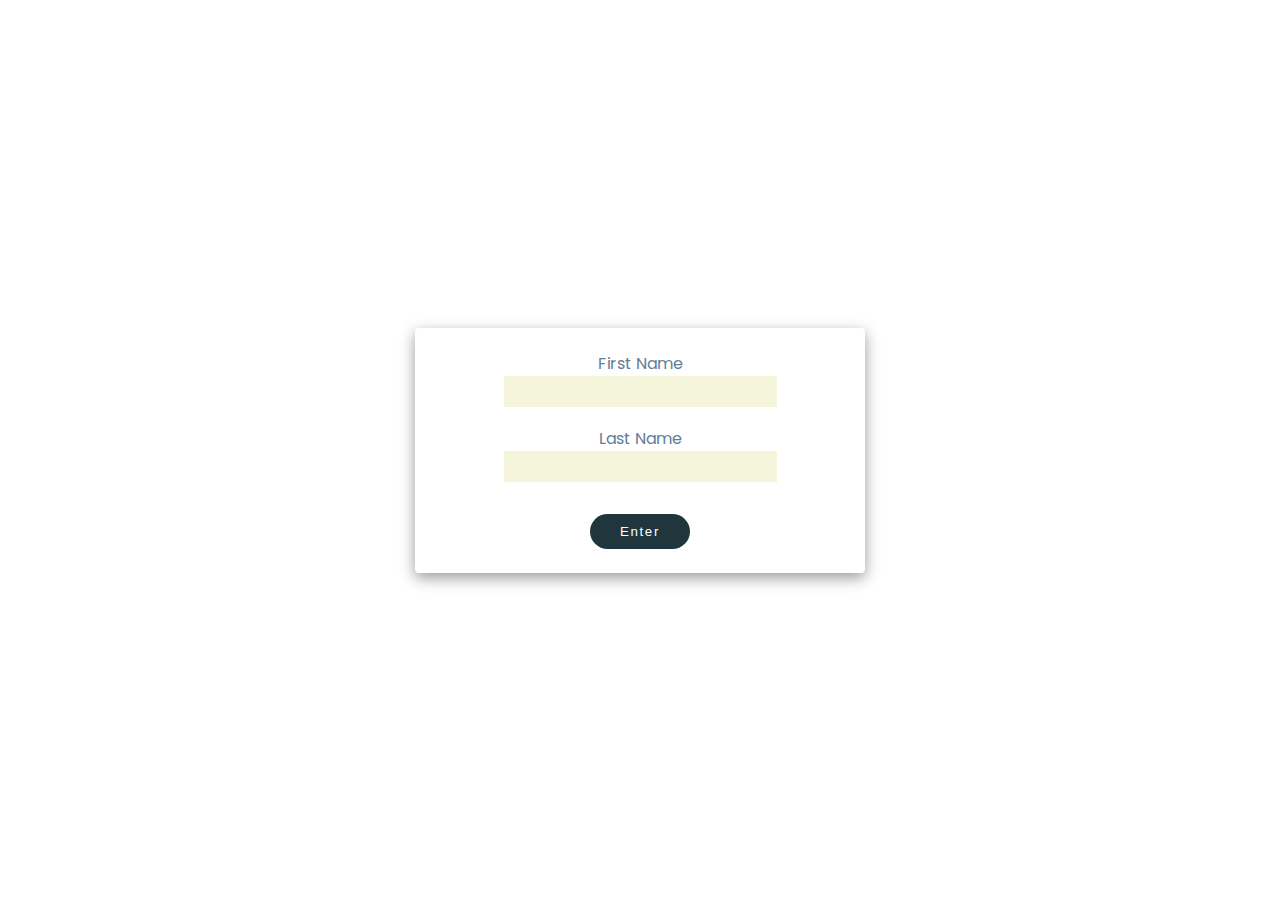
<file: index.html>
<!DOCTYPE html>
<html lang="en">
<head>
    <meta charset="UTF-8">
    <meta http-equiv="X-UA-Compatible" content="IE=edge">
    <meta name="viewport" content="width=device-width, initial-scale=1.0">
    <title>Document</title>
    <link rel="stylesheet" href="style.css">
</head>
<body>

    <main>
        <section class="container">
             <div class="card login">
            <div class="img-container">
                 <!-- <img src={logo} alt="Logo"/> -->
            </div>

            <form action='login.html' method="GET">
                <p>
                    First Name <br/>
                    <input type="text" name="first_name" value=""/>
                </p>
                <p>
                    Last Name <br/>
                    <input type="text" name="last_name" value=""/>
                </p>

                <button>Enter</button>

                
            </form>

        </div>

        </section>
        </main>
</body>
</html>
</file>
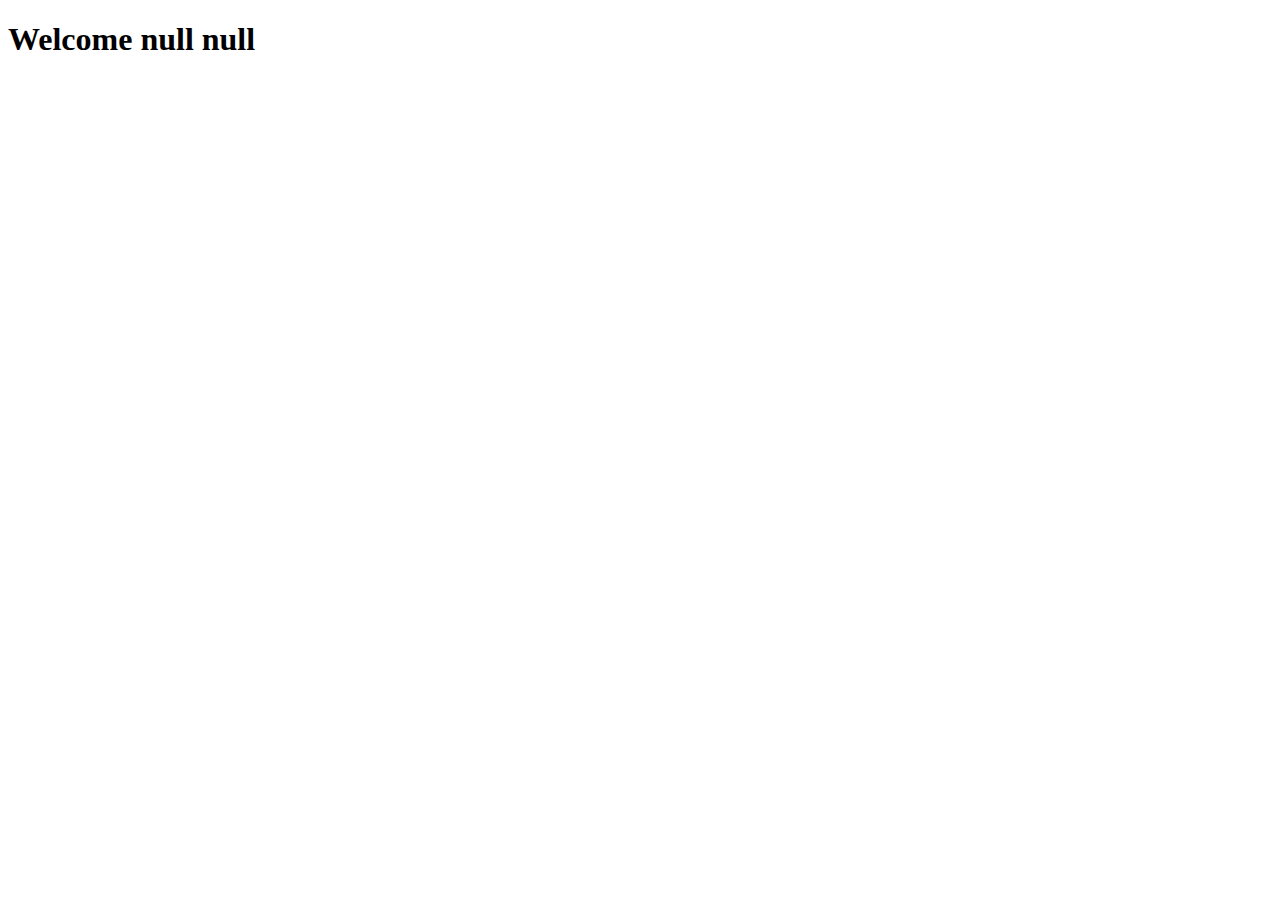
<file: login.html>
<!DOCTYPE html>
<html lang="en">
<head>
    <meta charset="UTF-8">
    <meta http-equiv="X-UA-Compatible" content="IE=edge">
    <meta name="viewport" content="width=device-width, initial-scale=1.0">
    <title>Document</title>
</head>
<body>
    <h1 class="params"></h1>
    <script>
        function getParameterByName(name, url) {
            if (!url) url = window.location.href;
            name = name.replace(/[\[\]]/g, '\\$&');
            var regex = new RegExp('[?&]' + name + '(=([^&#]*)|&|#|$)'),
                results = regex.exec(url);
            if (!results) return null;
            if (!results[2]) return '';
            return decodeURIComponent(results[2].replace(/\+/g, ' '));
        }
        
        var first_name = getParameterByName('first_name');
        var last_name = getParameterByName('last_name');
        
         var h1 = document.querySelector('.params')
         h1.textContent = `Welcome ${first_name}  ${last_name}`
        </script>
        
        
    
</body>
</html>
</file>
<file: style.css>
@import url('https://fonts.googleapis.com/css2?family=Poppins:wght@300;400&display=swap');

:root {
    --clr-accent: #70A9A1;
    --clr-dark-accent: #1F363D;
    --light-shadow: 0 5px 15px rgba(0, 0, 0, 0.1);
    --subtle-shadow: 0 5px 5px rgba(0, 0, 0, 0.05);
    --dark-shadow: 0 5px 15px rgba(0, 0, 0, 0.4);
    --max-width: 1170px;
    --fixed-width: 450px;
    /* dark shades of primary color*/
  --clr-primary-1: hsl(162, 61%, 89%);
  --clr-primary-2: hsl(162, 60%, 78%);
  --clr-primary-3: hsl(162, 61%, 67%);
  --clr-primary-4: hsl(162, 61%, 57%);
  /* primary/main color */
  --clr-primary-5: hsl(162, 73%, 46%);
  /* lighter shades of primary color */
  --clr-primary-6: #1aa179;
  --clr-primary-7: #13795b;
  --clr-primary-8: #0d503c;
  --clr-primary-9: #06281e;
  /* darkest grey - used for headings */
  --clr-grey-1: hsl(212, 33%, 89%);
  --clr-grey-2: hsl(210, 31%, 80%);
  --clr-grey-3: hsl(211, 27%, 70%);
  --clr-grey-4: hsl(209, 23%, 60%);
  /* grey used for paragraphs */
  --clr-grey-5: hsl(210, 22%, 49%);
  --clr-grey-6: hsl(209, 28%, 39%);
  --clr-grey-7: hsl(209, 34%, 30%);
  --clr-grey-8: hsl(211, 39%, 23%);
  --clr-grey-9: hsl(209, 61%, 16%);
  --clr-white: #fff;
  --clr-red-dark: hsl(360, 67%, 44%);
  --clr-red-light: hsl(360, 71%, 66%);
  --clr-green-dark: hsl(125, 67%, 44%);
  --clr-green-light: hsl(125, 71%, 66%);
  --clr-black: #222;
  --transition: all 0.3s linear;
  --spacing: 0.1rem;
  --radius: 0.25rem;
  --font-family:'Poppins', sans-serif;
}

/*
=============== 
Global Styles
===============
*/

*,
::after,
::before {
  margin: 0;
  padding: 0;
  box-sizing: border-box;
}
body {

  background: var(--clr-pink);
  color: var(--clr-grey-9);
  line-height: 1.5;
  font-size: 0.875rem;
  font-family: 'Poppins', sans-serif;
}
ul {
  list-style-type: none;
}
a {
  text-decoration: none;
}
h1,
h2,
h3,
h4 {
  

  text-transform: capitalize;
  line-height: 1.25;
  margin-bottom: 0.75rem;
}
input {
    background-color: beige;
    border: transparent;
    padding: 0.5rem 3rem;


}
input:focus{
    outline: 1px solid var(--clr-dark-accent);
}
h1 {
  font-size: 3rem;
}
h2 {
  font-size: 2rem;
}
h3 {
  font-size: 1 rem;
}
h4 {
  font-size: 0.875rem;
}
p {
  margin-bottom: 1.25rem;
  color: var(--clr-grey-5);
}
@media screen and (min-width: 800px) {
  h1 {
    font-size: 4rem;
  }
  h2 {
    font-size: 2.5rem;
  }
  h3 {
    font-size: 1 rem;
  }
  h4 {
    font-size: 1rem;
  }
  body {
    font-size: 1rem;
    font-family: 'Poppins', sans-serif;
  }
  h1,
  h2,
  h3,
  h4 {
    line-height: 1;
  }
}
/*  global classes */

/* section */
.section {
  width: 90vw;
  margin: 0 auto;
  max-width: var(--max-width);
}

@media screen and (min-width: 992px) {
  .section {
    width: 95vw;
  }
}

main {
  min-height: 100vh;
  display: flex;
  justify-content: center;
  align-items: center;
  font-family: var(--font-family);
}

.container {
  width: 90vw;
  margin: 5rem 0;
  max-width: var(--fixed-width);
  background: var(--clr-white);
  border-radius: var(--radius);
  padding: 1.5rem 2rem;
  box-shadow: var(--dark-shadow);
}




button {
    color: var(--clr-white);
    display: block;
    
    border-color: transparent;
    background: var(--clr-dark-accent);
    margin: 2rem auto 0 auto;
    text-transform: capitalize;
    
    padding: 0.5rem 1.75rem;
    letter-spacing: var(--spacing);
    border-radius: 20px;
    cursor: pointer;
  }

  button:hover{
    opacity: 0.7;
  }

  /*login*/

  .card img {
    height: 80px;
    width: 80px;
    margin: -3rem 0 3rem 0;
}

.card .img-container {
    width: 100%;
    text-align: center;
}

form {
    
    text-align: center;
}

.sign-up {

    margin-top: 15px;
}

.card .login {
  padding: 10rem;
}

/*     SideBar       */
.sidebar {
  background-color: beige;
  height: 100vh;
  position: fixed;
  top: 0;
  left: 0;
  display: flex;
  flex-direction: column;
  justify-content: start;
  padding: 0 30px;
  width: 20vw;
  min-width: 200px;
}

#select {
  color: var(--clr-grey-9);
}

.sidebar h3 {
  margin-top: 30px;
  padding: 0rem 1rem;
  color: var(--clr-grey-5);
  display: block;
}

.sidebar h3:hover {
  color: var(--clr-grey-8);
  background-color: var(--clr-primary-1);
}

.client-container {
  margin-left: clamp(210px, 22vw, 30vw);
 
}

.single-client {
  max-width: 600px;
  margin: 0 auto;
}

.single{
  width: 100%;
}

.client {
  margin-top: 1rem;
  background-color: #fdfdfd;
  padding: 1rem 2rem;
  box-shadow: var(--subtle-shadow);
  margin-right: 20px;
  border-radius: 10px;
  display: flex;
  justify-content: flex-start;
  align-items: flex-start;
  max-width: 600px;
}

.top-client{
  display: flex;
  margin: 0.5rem 1rem;
  max-width: 600px;
  justify-content: space-between;
  align-items: center;
}

.add-client{
  margin: 0;
}

.circle {
 
  width: 40px;
  height: 40px;
  border-radius: 50%;
  background-color: rgb(187, 164, 250);
}

.client .status span {
  color: var(--clr-accent);
}

.client p {
  color: var(--clr-grey-7);
   
 line-height: 10px; 
}



.name {
  font-size: large;
}

.status {
  
  color: var(--clr-accent);
}

.client-info {
  margin-left: 40px;

  
  height: 100%;
  display: flex;
  justify-content: center;
  
  flex-direction: column;
  /* background-color: var(--clr-green-dark); */
}


/*Invoice styling*/
hr{
  background-color: var(--clr-grey-1);
  color: var(--clr-grey-1);
}

.payment-h3 {
  margin-top: 20px;
}


table {
  width: 100%;
  margin: 3rem auto;
  margin-bottom: 0;

}

th {
  background-color: beige;
}

td {
  margin-top: 40px;
}

.icon {
  margin-top: 20px;
  width: 100%;
  color: var(--clr-white);
  
  display: flex;
  justify-content: space-between;
  align-items: center;
}

.icon input {
  width: 100%;
  padding: 5px 0;
  text-align: center;
  margin-left: 10px;
}

.plus {
  
  background-color: var(--clr-accent);
}

.plus:hover{
  transform: scale(1.1);
  opacity: 0.8;
}

.total {
  border-top: 2px solid var(--clr-grey-8);
  display: inline-block;
  margin-top: 10px;
  color: var(--clr-grey-3);
  padding: 10px 0;
}

.total span {
  letter-spacing: 1px;
  color: var(--clr-dark-accent);
  font-weight: bold;
}

.header {
  margin-top: 20px;
  display: flex;
  justify-content: space-around;
  align-items: center;
}

.my-profile-wrapper {
  margin-top: 10px;
  box-shadow: var(--subtle-shadow);
  display: flex;
  justify-content: space-around;
  flex-direction: column;
  align-items: center;
}

.my-profile{
  
  width: 100%;
  display: flex;
  justify-content: space-around;
  flex-direction: column;
  align-items: center;
}

.head {
  width: 100%;
  display: flex;
  justify-content: space-around;
}

.info {
 
  width: 100%;
  margin-top: 20px;
  margin-left: 100px;
  text-align: start;
}

.info p {
  color: var(--clr-grey-2)
}

.info p span {
  margin-left: 20px;
  font-weight: bold;
  color: var(--clr-grey-5)
}

.h3-myp {
  margin: 30px 0;
}
</file>
